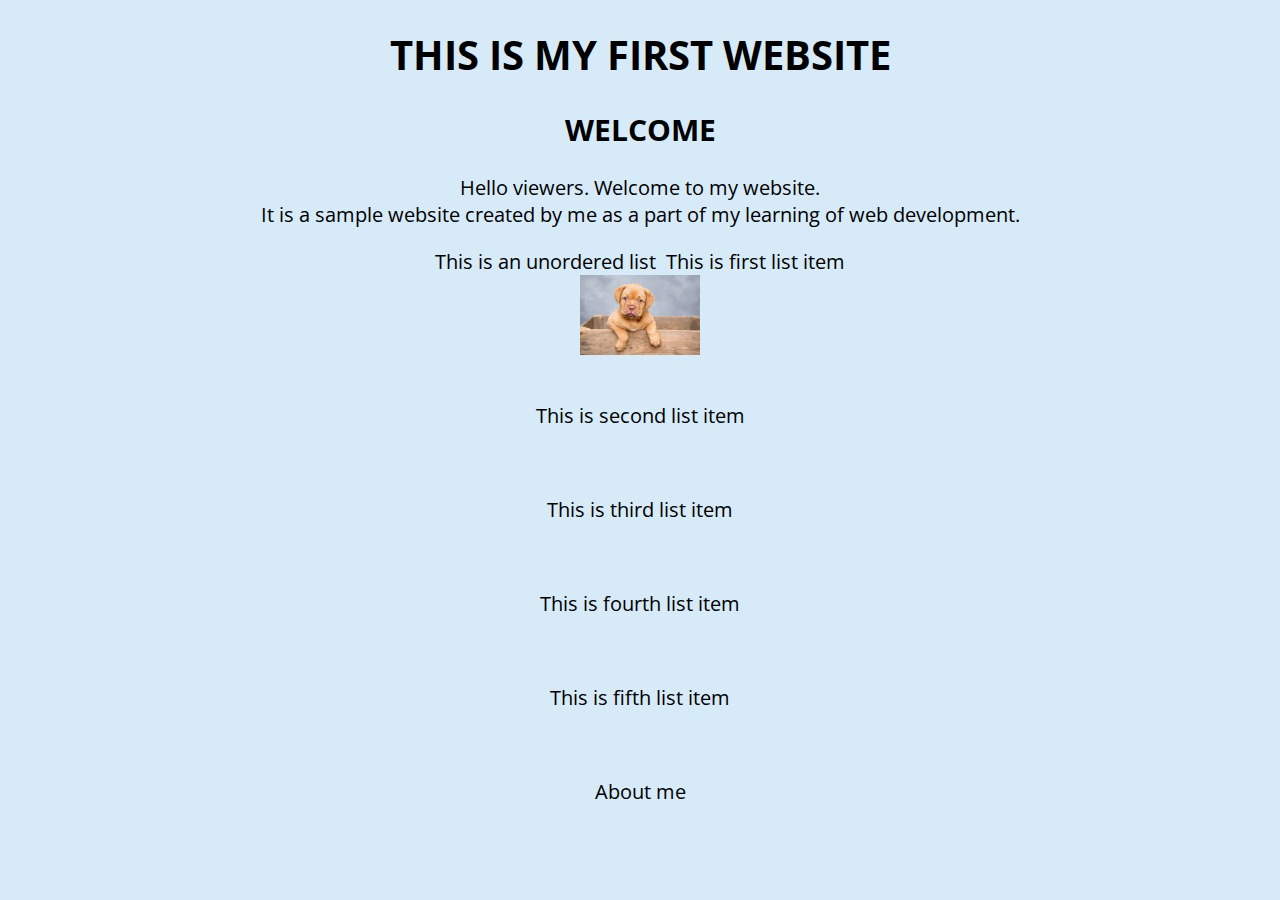
<file: index.html>
<!DOCTYPE html>
<html>
    <head>
        <meta charset="utf-8">
        <meta lang="fr">
        <link href="styles/style.css" rel="stylesheet">
        <link href="https://fonts.googleapis.com/css?family=Open+Sans" rel="stylesheet">
        <title>
            My First Website
        </title>
    </head>
    <body>
        <h1 id="main-heading">
            THIS IS MY FIRST WEBSITE
        </h1>
        <h2>
            WELCOME
        </h2>
        <p>
            Hello viewers. Welcome to my website. <br> It is a sample website created by me as a part of my learning of web development.
            <div>
                This is an unordered list
                
                &nbspThis is first list item <br>
                <img src="images/dog.webp" alt="dog-image" height="80px" width="120px"> <br>
                <p> This is second list item </p> <br>
                <p> This is third list item </p> <br>
                <p> This is fourth list item </p> <br>
                <p> This is fifth list item </p> <br>
            </div>
        </p>
        
        <a href="about.html">About me</a>
    </body>
</html>
</file>
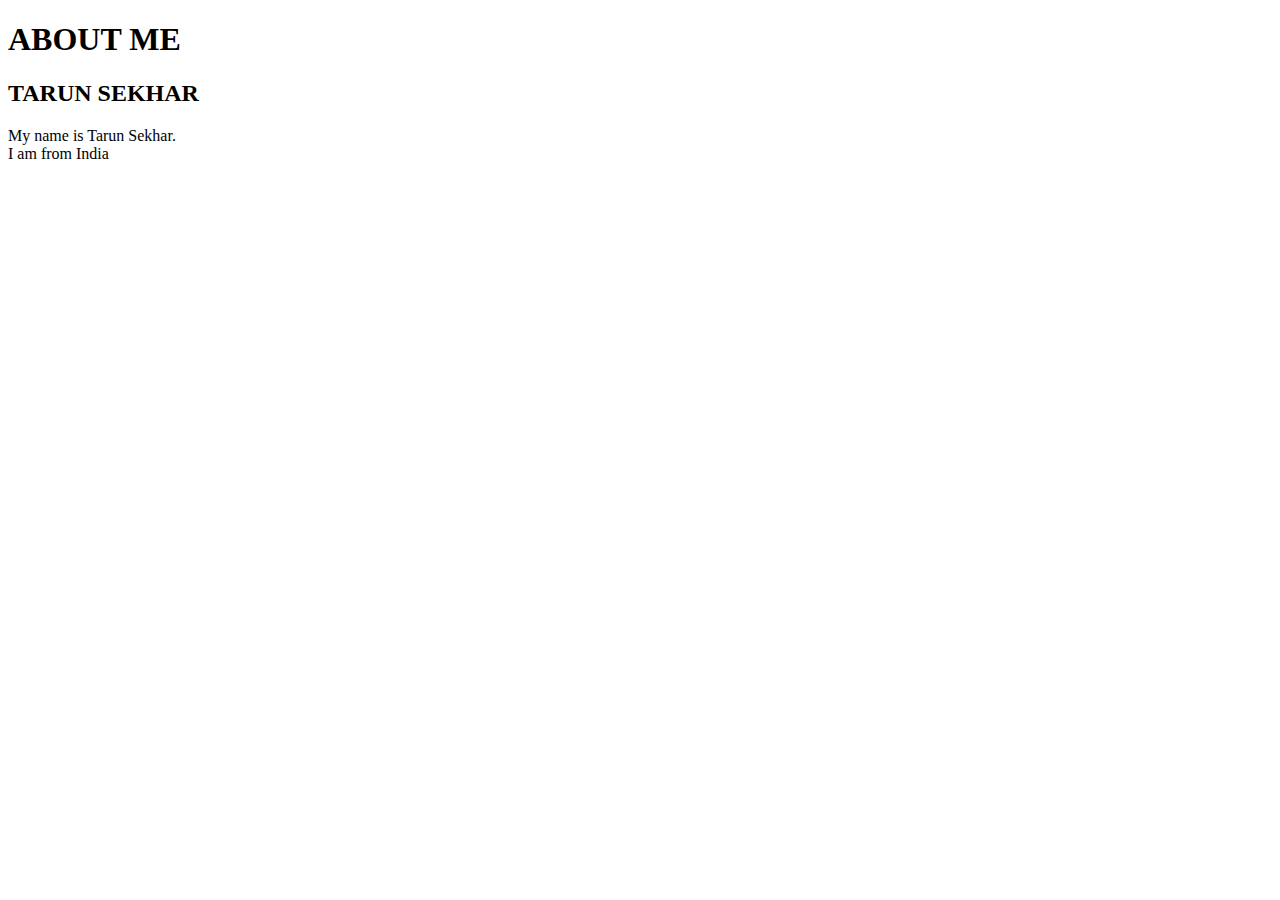
<file: about.html>
<!DOCTYPE html>
<html>
    <head>
        <meta charset="utf-8">
        <meta lang="fr">
        <title>
            About
        </title>
    </head>
    <body>
        <h1 id="main-heading">
            ABOUT ME
        </h1>
        <h2>
            TARUN SEKHAR
        </h2>
        <p>
            My name is Tarun Sekhar. <br> I am from India
           
        </p>
        
    </body>
</html>
</file>
<file: styles/style.css>
html{
    font-size: 20px;
    /*font-family: "Open Sans", sans-serif;*/
}

body{
    background-color: #D6EAF8;
    font-family: "Open Sans", sans-serif;
    text-align: center;
    margin: 20 auto;
}

ul{
    display: inline-block;    
    background-color: cyan;
    text-align: start;
    margin: 0 auto;
    padding: 0 50px;
    border: 5px solid black;
    text-shadow: 2px 2px 10px black;
}
img{
    display: block;
    margin: 0 auto;
}
h2:hover{
    box-sizing: initial;
    background-color: yellow;
}
a{
    text-decoration: none;
    color: inherit;
}
</file>
